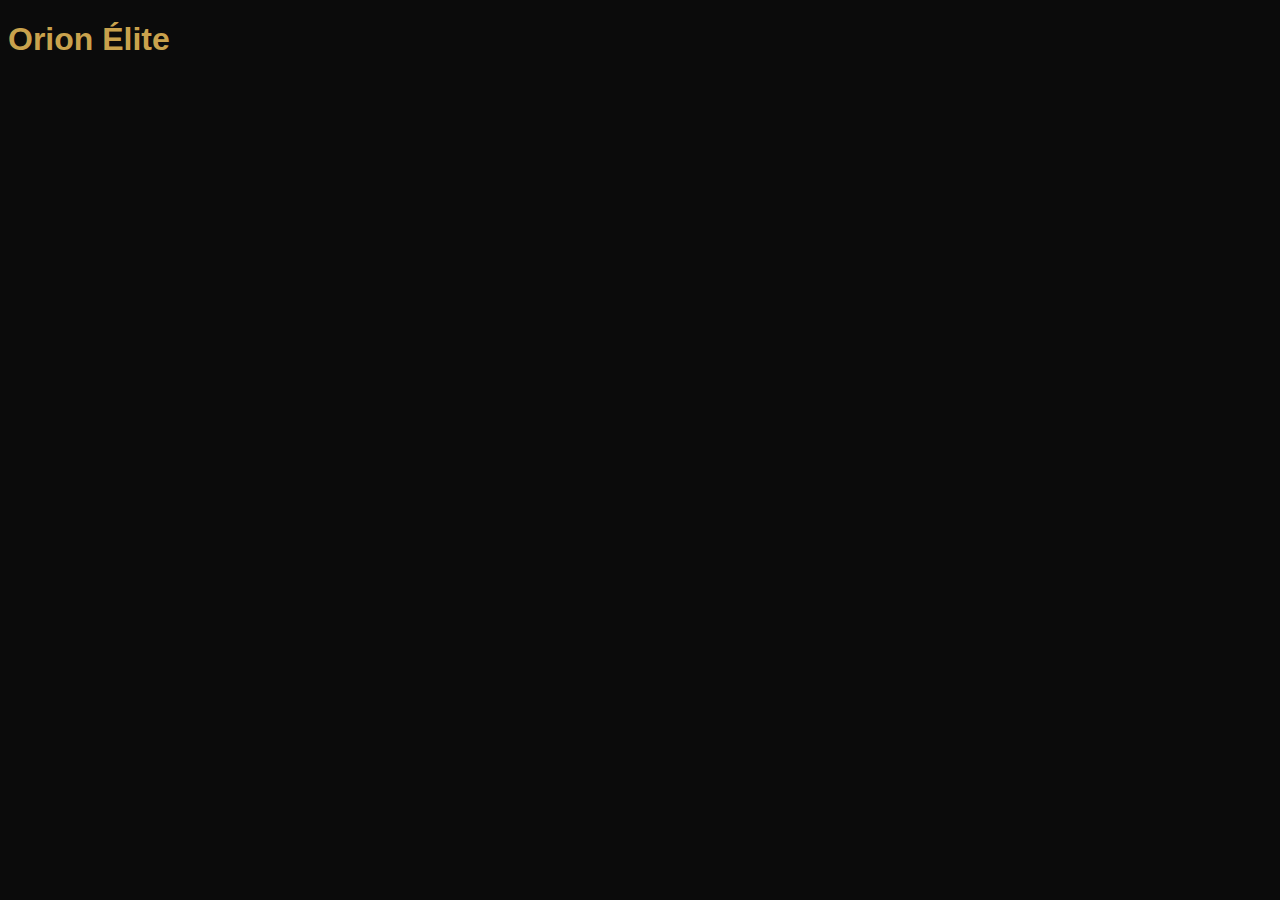
<file: index.html>
<!DOCTYPE html>
<html lang="nl">
<head>
  <meta charset="UTF-8">
  <title>Orion Élite – Luxe Horloges</title>
  <meta name="description" content="Orion Élite – Luxe horloges met precisie en stijl">
  <meta name="viewport" content="width=device-width, initial-scale=1.0">
  <link rel="stylesheet" href="style.css">
</head>
<body>
<header>
  <h1>Orion Élite</h1>
</header>

<main id="products"></main>

<script src="shop.js"></script>
</body>
</html>
</file>
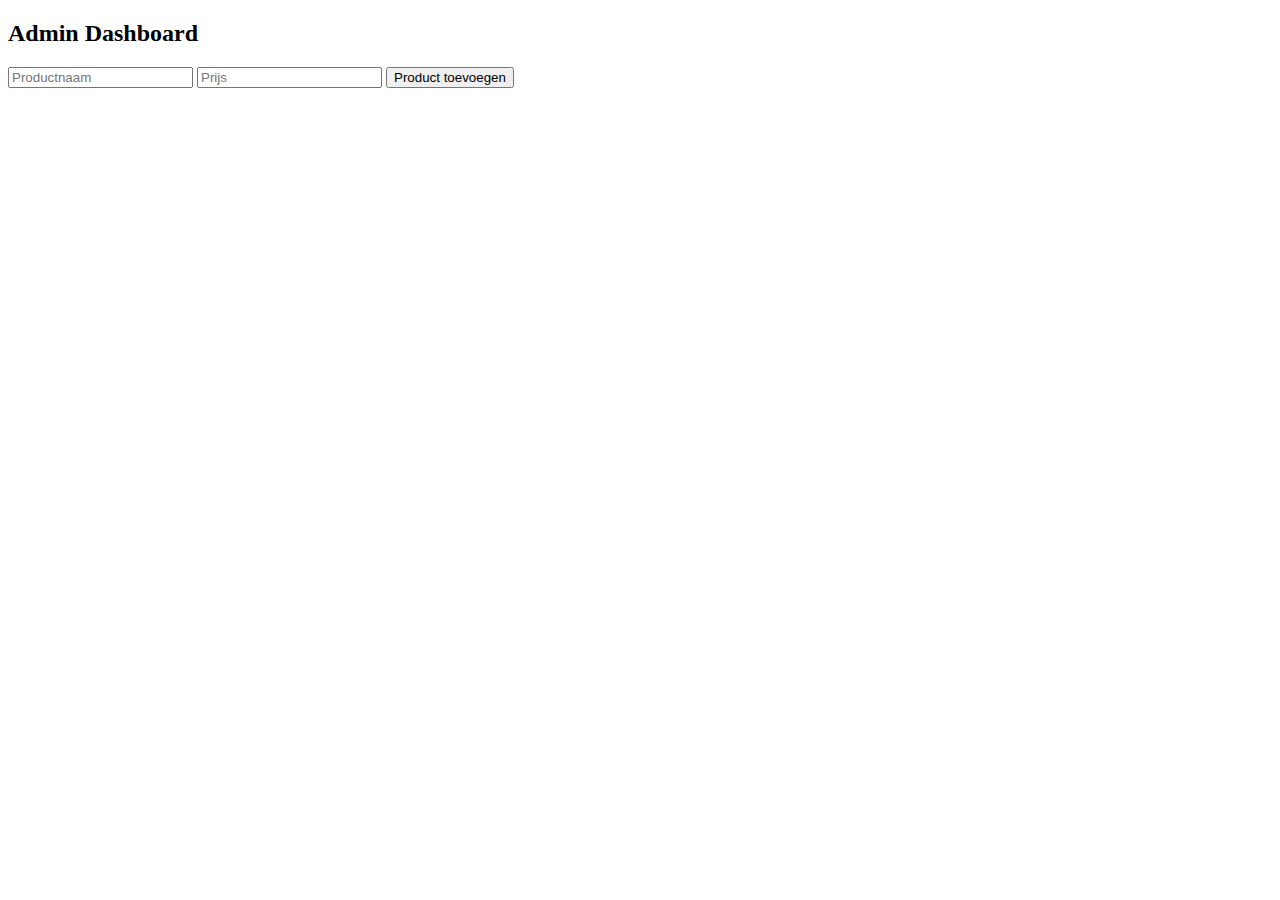
<file: admin.html>
<!DOCTYPE html>
<html lang="nl">
<head>
  <meta charset="UTF-8">
  <title>Admin Dashboard</title>
</head>
<body>

<h2>Admin Dashboard</h2>

<input id="name" placeholder="Productnaam">
<input id="price" placeholder="Prijs">
<button onclick="addProduct()">Product toevoegen</button>

<script src="admin.js"></script>
</body>
</html>
</file>
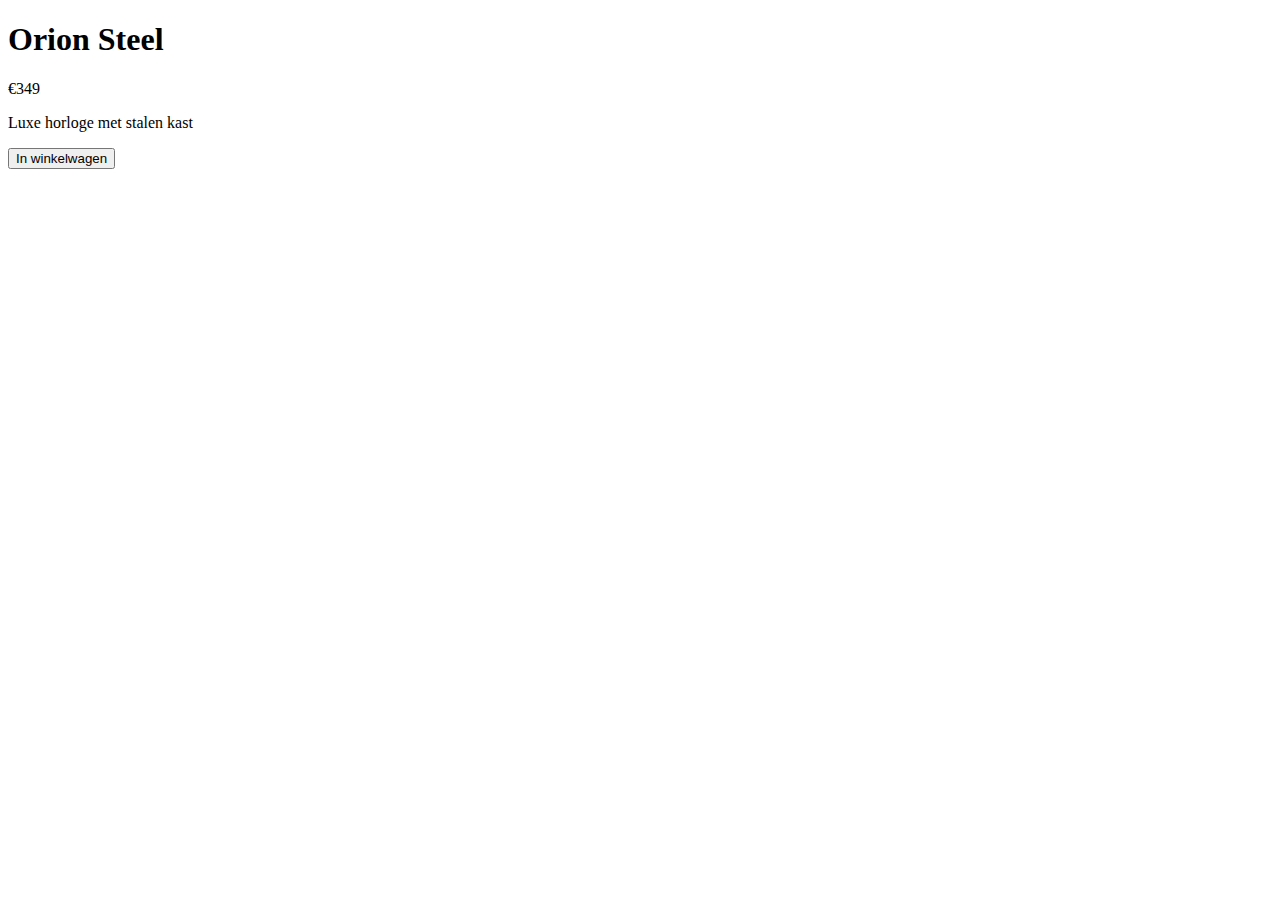
<file: product.html>
<!DOCTYPE html>
<html lang="nl">
<head>
  <meta charset="UTF-8">
  <title>Product – Orion Élite</title>
</head>
<body>

<h1 id="name"></h1>
<p id="price"></p>
<p id="desc"></p>
<button onclick="addToCart()">In winkelwagen</button>

<script src="product.js"></script>
</body>
</html>
</file>
<file: style.css>
body {
  background: #0b0b0b;
  color: white;
  font-family: Arial, sans-serif;
}

h1, h2 {
  color: #c9a24d;
}

button {
  padding: 10px 20px;
  background: transparent;
  color: #c9a24d;
  border: 1px solid #c9a24d;
  cursor: pointer;
}
</file>
